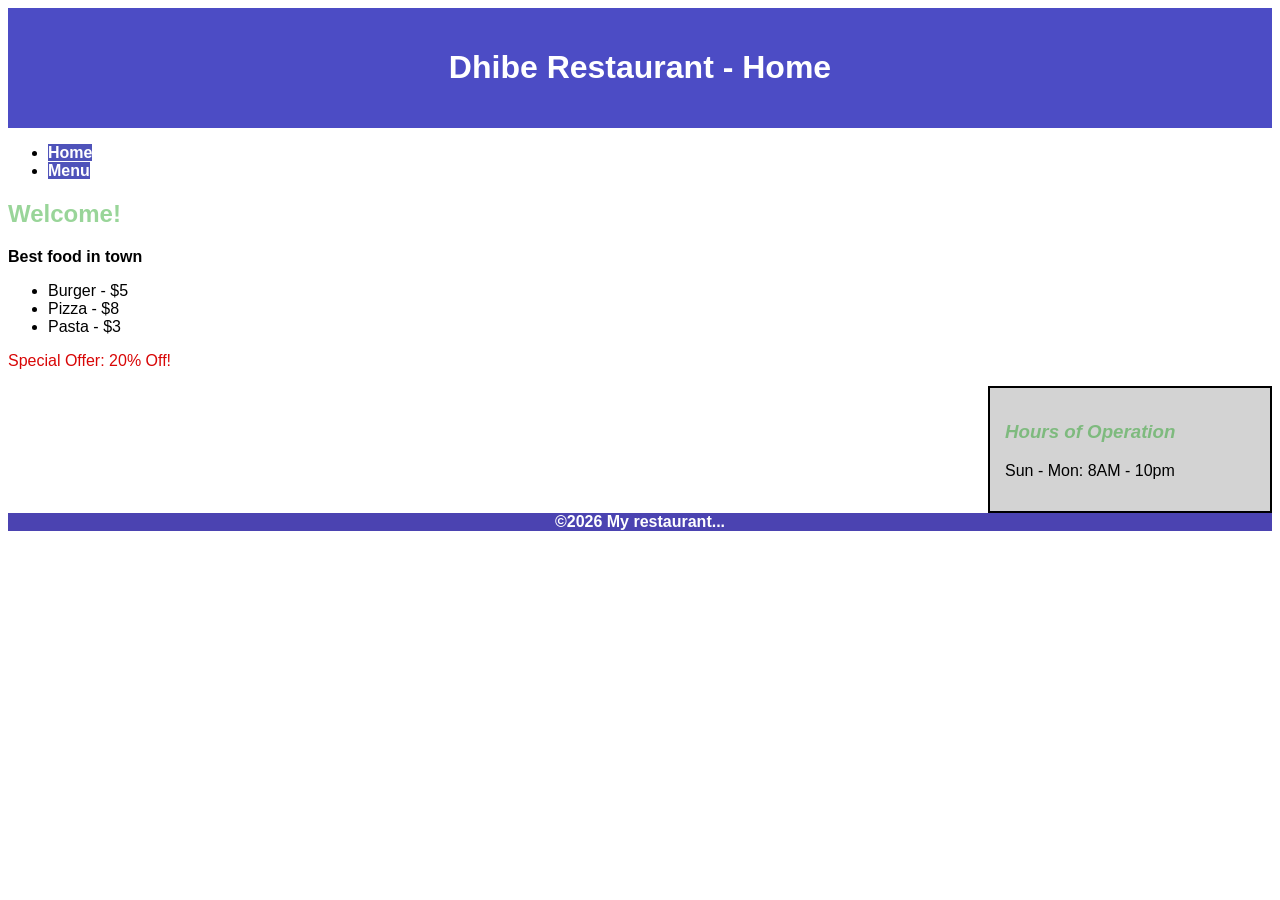
<file: index.html>
<!DOCTYPE html>
<html lang="en">
<head>
    <meta charset="UTF-8">
    <meta name="viewport" content="width=device-width, initial-scale=1.0">
    <title>Restaurant</title>
    <style>
        *{
            font-family: Arial;
        }
        #welcome{
            color: rgba(0, 150, 0, 0.4);
        }
        .p1{
            color: rgb(216, 6, 6);
        }
        h3{
            color: rgba(0, 150, 0, 0.4);
            font-style: italic;
        }
        footer{
            
        
            color: white;
            background-color: hsla(237, 80%, 39%, 0.7)
            
        
        }
    </style>
    <link rel="stylesheet" href="menu-ga.css">
</head>
<body>
    <header style="background-color: rgb(76, 76, 197);padding: 20px;text-align: center;color: white;"><h1>Dhibe Restaurant - Home</h1></header>
    <div id="dhibe"><nav>
        <ul><li><a href="index.html">Home</a>&nbsp;&nbsp;</li>
            <li><a href="menu.html">Menu</a></li>
        </ul>
    </nav></div>
    
        <main>
    <div>
    <h2 id="welcome">Welcome!</h2>
    <p style="font-weight: bold;">Best food in town</p>
    <ul>
        <li>Burger - $5</li>
        <li>Pizza - $8</li>
        <li>Pasta - $3</li>
    </ul>
    <p class="p1">Special Offer: 20% Off!</p>
    </div>
    <div class="box">
    <h3>Hours of Operation</h3>
    <p>Sun - Mon: 8AM - 10pm</p>
    </div>
        

        </main>
    



 <footer><h4>&copy;2026 My restaurant...</h4></footer>   
</body>
</html>
</file>
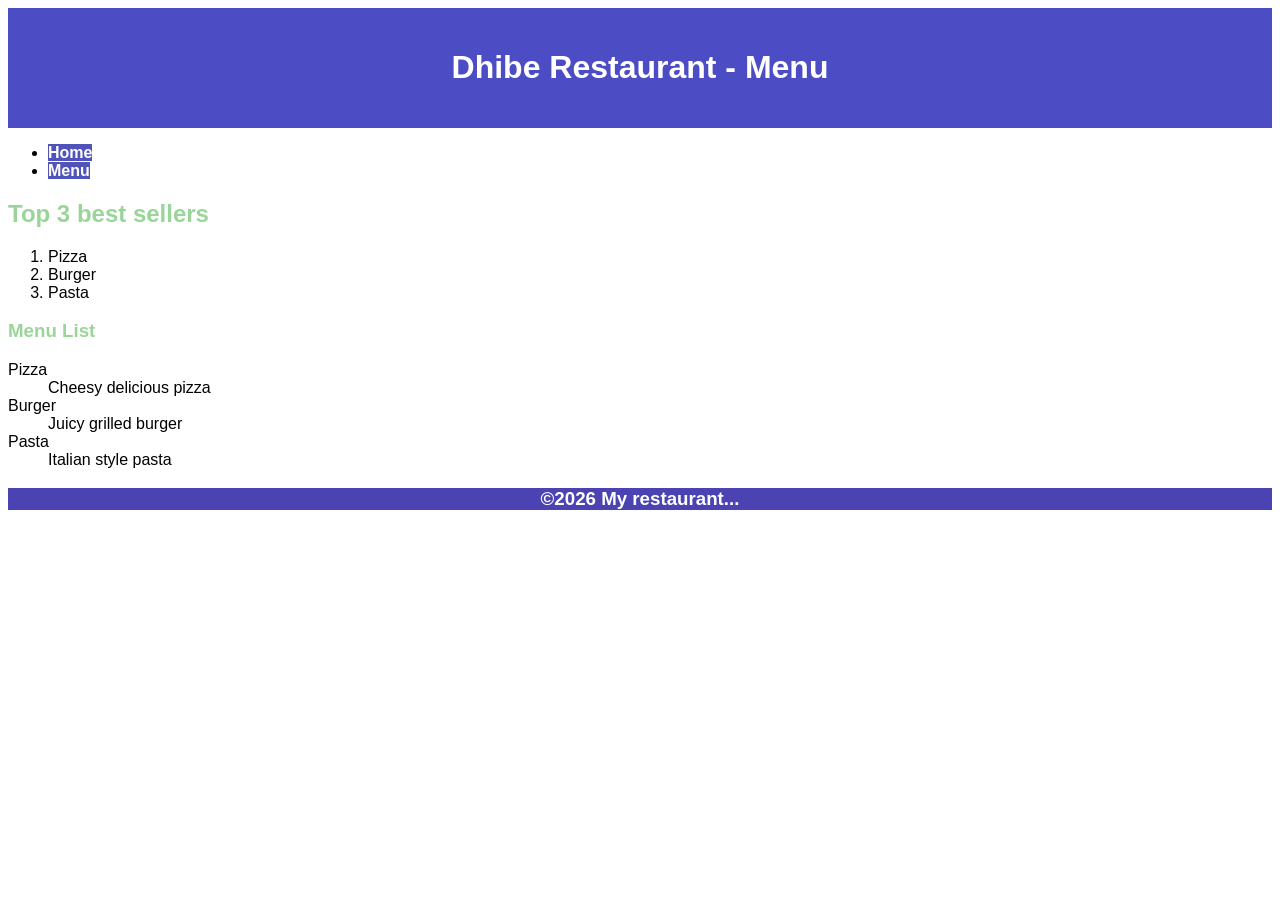
<file: menu.html>
<!DOCTYPE html>
<html lang="en">
<head>
    <link rel="stylesheet" href="menu-ga.css">
    <meta charset="UTF-8">
    <meta name="viewport" content="width=device-width, initial-scale=1.0">
    <title>Restaurant</title>
</head>
<body>
    <header><h1>Dhibe Restaurant - Menu</h1></header>
    <div><nav>
        <ul><li><a href="index.html">Home</a>&nbsp;&nbsp;</li>
            <li><a href="menu.html">Menu</a></li>
        </ul>
    </nav></div>
    
        <main>
            <div>
    <h2 id="Top">Top 3 best sellers</h2>
    <ol>
        <li>Pizza</li>
        <li>Burger</li>
        <li>Pasta</li>
    </ol>
           </div>
    <div id="Menu">
    <h3 class="menu">Menu List</h3>
    <dl>
        <dt>Pizza</dt>
        <dd>Cheesy delicious pizza</dd>

        <dt>Burger</dt>
        <dd>Juicy grilled burger</dd>

        <dt>Pasta</dt>
        <dd>Italian style pasta</dd>   
        
    </dl>
    </div>
        </main>
    

 <footer><h3>&copy;2026 My restaurant...</h3></footer>  
</body>
</html>
</file>
<file: menu-ga.css>
header{
    background-color: rgb(76, 76, 197);
    color: white;
    padding: 20px;
    text-align: center;
}
footer{
    clear: both;
    background-color: hsl(244, 45%, 48%);
    color: white;
    text-align: center
}
nav ul a{
    background-color: #4f53ba;
    text-decoration: none;
    font-weight: bold;
    color: white;
}
*{
    font-family: Arial;
}
.box{
    border: 2px solid black;
    padding: 15px;
    width: 250px;
    background-color: lightgray;
    float: right;
}
#Top{
    color: rgba(0, 150, 0, 0.4);
}
.menu{
    color: rgba(0, 150, 0, 0.4);
}
</file>
